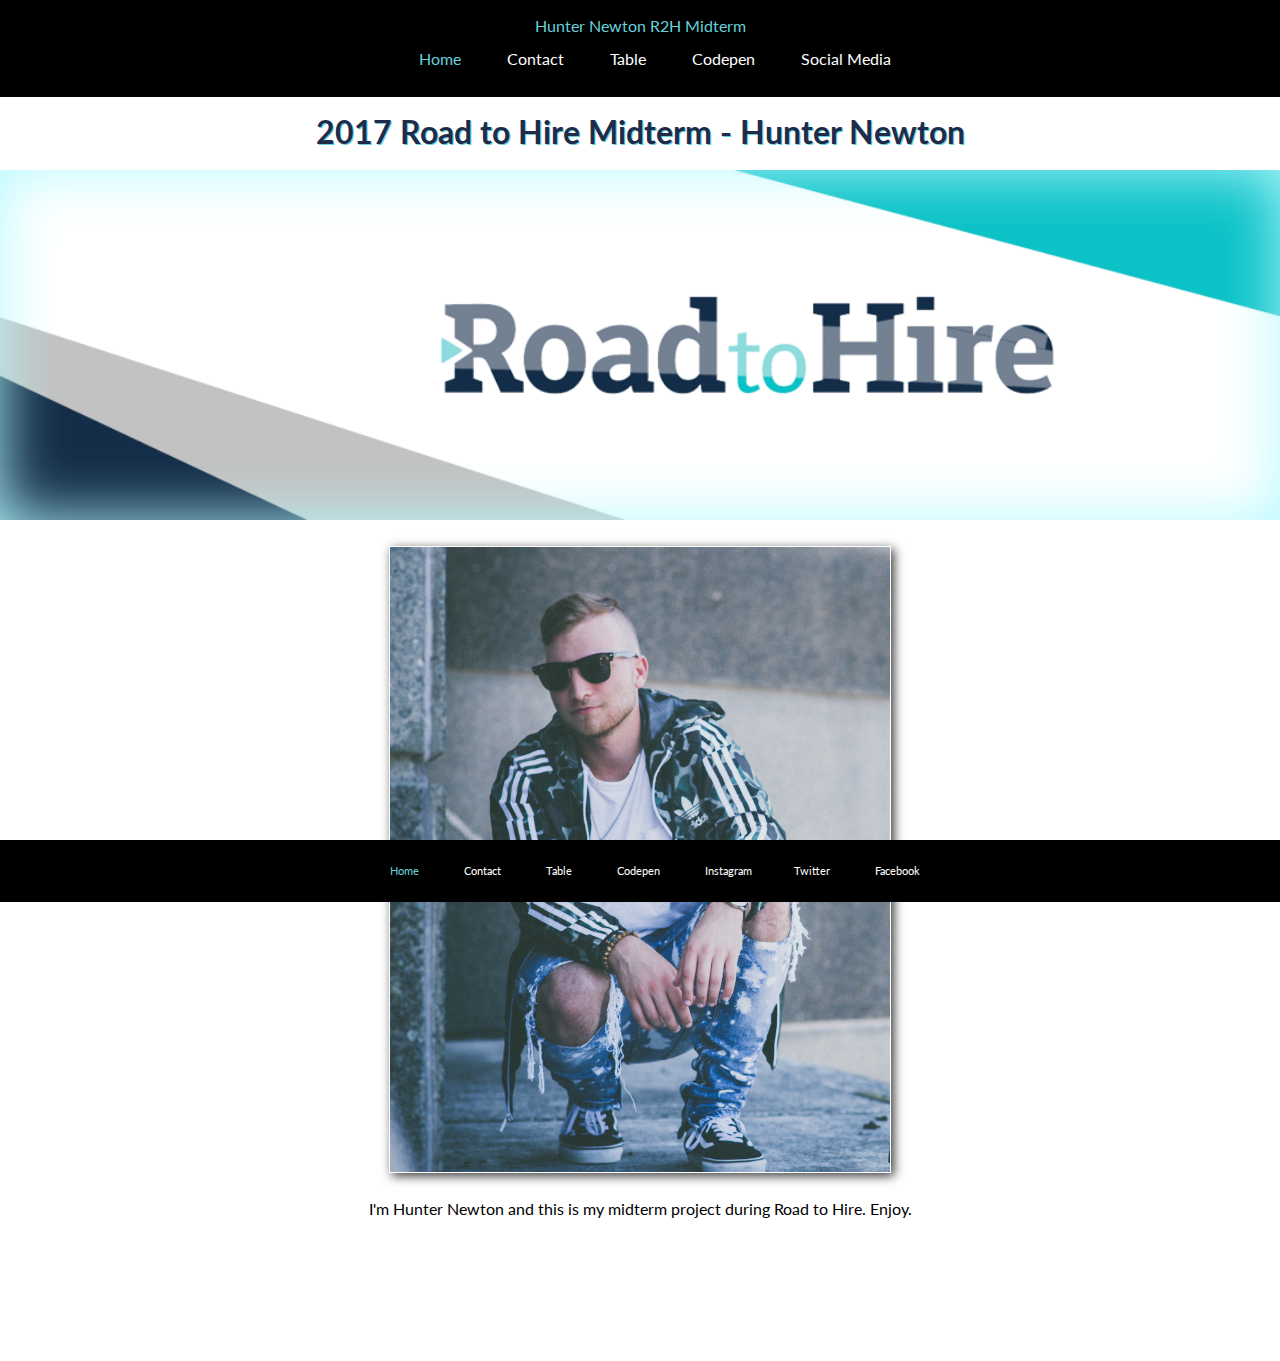
<file: index.html>
<!DOCTYPE html>
<html>
<head>
    <title>Hunter Newton - Home</title>
    <meta charset="utf-8">
    <link rel="stylesheet" type="text/css" href="lib/css/style.css">
    <link rel="stylesheet" type="text/css" href="lib/css/reset.css">
    <link href="https://fonts.googleapis.com/css?family=Lato" rel="stylesheet">
    <script src="https://ajax.googleapis.com/ajax/libs/jquery/3.2.1/jquery.min.js"></script>

<body>
<script>
    $(window).scroll(function(){
    $(".top").css("opacity", 1 - $(window).scrollTop() / 100);
  });
</script>

    <div class="top">
        <div class="name"><p>Hunter Newton R2H Midterm</p></div>

        <!-- Nav Bar Start -->
        <nav>
            <ul>
                <li  id="selected"><a href="index.html">Home</a></li>
                <li><a href="contact.html">Contact</a></li>
                <li><a href="table.html">Table</a></li>
                <li><a href="codepen.html">Codepen</a></li>
                <li class="dropdown"><a href="#" class="maindropdown">Social Media</a>
                <div class="down">
                <a href="https://www.instagram.com/roadtohire/" target="_blank">Instagram</a>
                <a href="https://twitter.com/roadtohire" target="_blank">Twitter</a>
                <a href="https://www.facebook.com/roadtohire/?fref=ts" target="_blank">Facebook</a>
                </div>
                </li>
            </ul>
        </nav>
        <!-- Nav Bar End -->
    </div>

    <!-- Header Start -->
    <header>
        <h1 class="main-header">2017 Road to Hire Midterm - Hunter Newton</h1>
        <div class="home-banner"></div> <!-- Road to Hire background image -->
    </header>
    <!-- Header End -->

    <!-- About Start -->
    <section class="about">
        <figure><img class="me" src="lib/img/me.jpg">
        <p>I'm Hunter Newton and this is my midterm project during Road to Hire. Enjoy.</p>
    </section>
    <!-- About End -->


<footer>
    <!-- Nav Bar Start -->
    <nav>
        <ul>
            <li  id="selected"><a href="index.html">Home</a></li>
            <li><a href="contact.html">Contact</a></li>
            <li><a href="table.html">Table</a></li>
            <li><a href="codepen.html">Codepen</a></li>
            <li><a href="https://www.instagram.com/roadtohire/" target="_blank">Instagram</a>
            <li><a href="https://twitter.com/roadtohire" target="_blank">Twitter</a></li>
            <li><a href="https://www.facebook.com/roadtohire/?fref=ts" target="_blank">Facebook</a></li>
            </li>
    </nav>
    <!-- Nav Bar End -->
</footer>
</body>
</html>
</file>
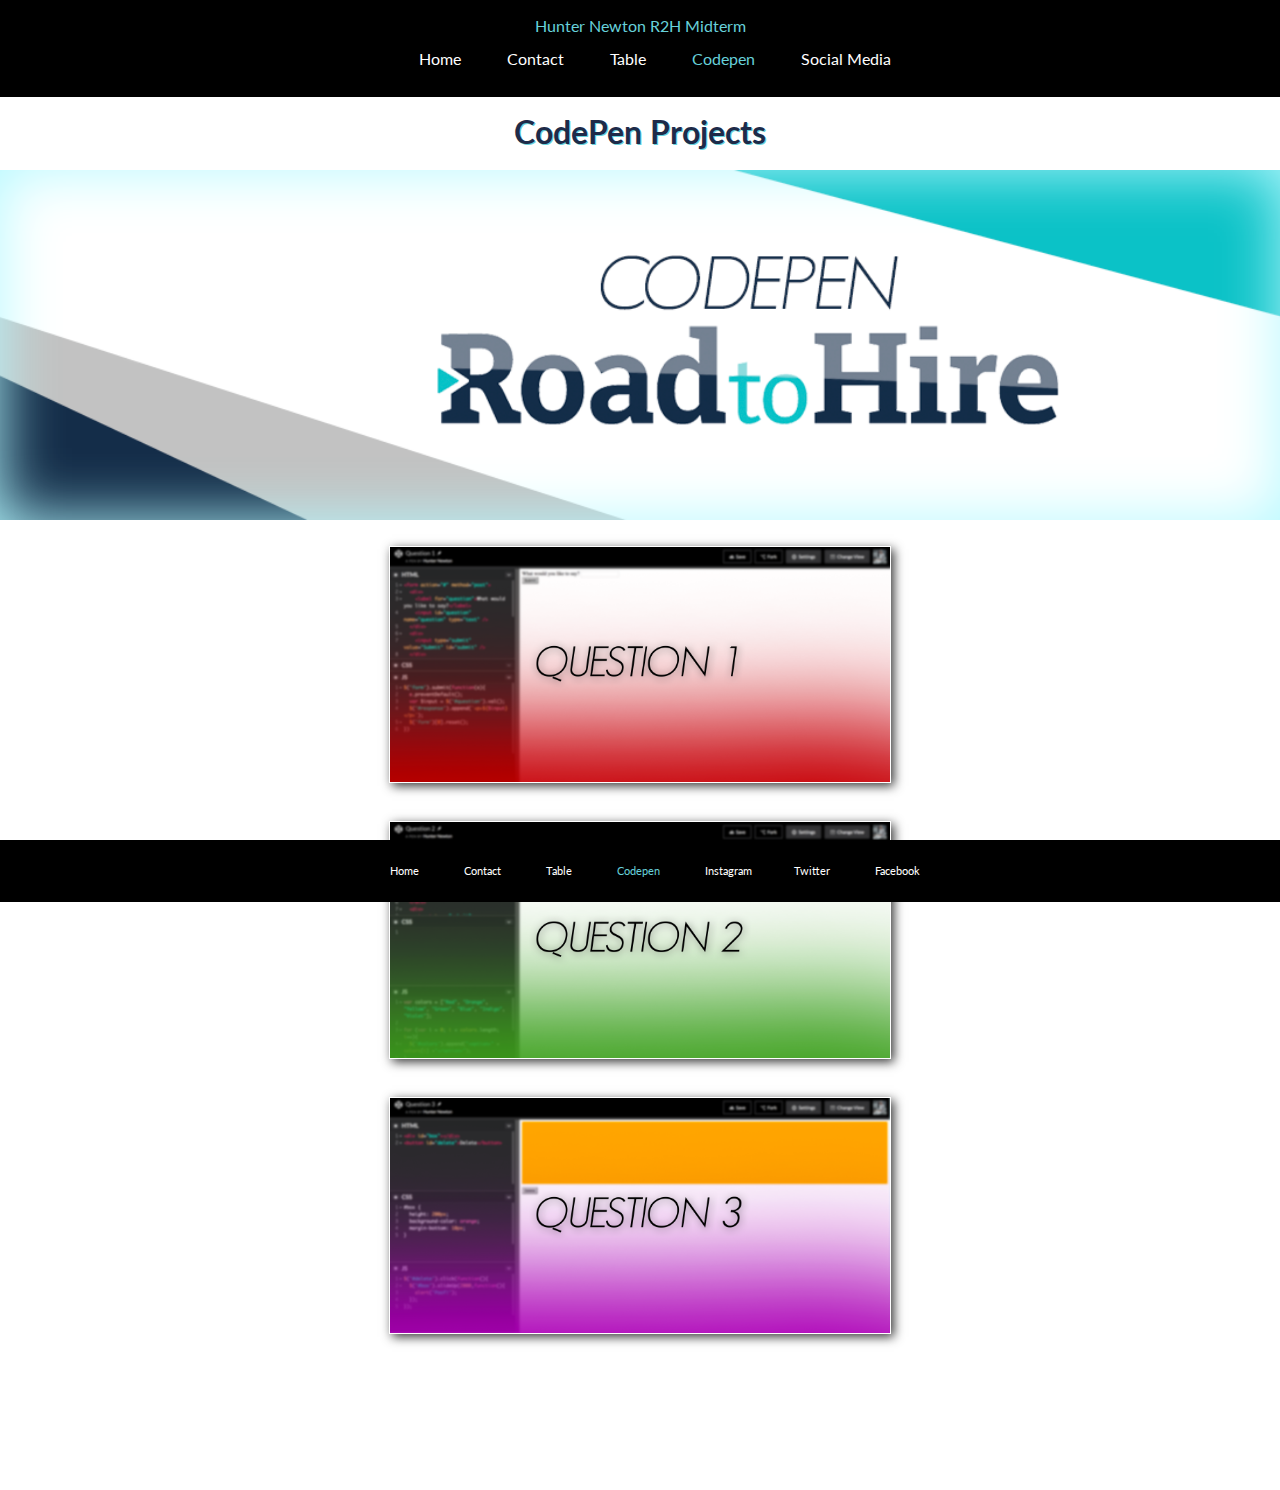
<file: codepen.html>
<!DOCTYPE html>
<html>
<head>
    <title>Hunter Newton - CodePen</title>
    <meta charset="utf-8">
    <link rel="stylesheet" type="text/css" href="lib/css/style.css">
    <link rel="stylesheet" type="text/css" href="lib/css/reset.css">
    <link href="https://fonts.googleapis.com/css?family=Lato" rel="stylesheet">
    <script src="https://ajax.googleapis.com/ajax/libs/jquery/3.2.1/jquery.min.js"></script>
<body>
<script>
    $(window).scroll(function(){
    $(".top").css("opacity", 1 - $(window).scrollTop() / 100);
  });
</script>
    <div class="top">
        <div class="name"><p>Hunter Newton R2H Midterm</p></div>

        <!-- Nav Bar Start -->
        <nav>
            <ul>
                <li><a href="index.html">Home</a></li>
                <li><a href="contact.html">Contact</a></li>
                <li><a href="table.html">Table</a></li>
                <li id="selected"><a href="codepen.html">Codepen</a></li>
                <li class="dropdown"><a href="#" class="maindropdown">Social Media</a>
                <div class="down">
                <a href="https://www.instagram.com/roadtohire/" target="_blank">Instagram</a>
                <a href="https://twitter.com/roadtohire" target="_blank">Twitter</a>
                <a href="https://www.facebook.com/roadtohire/?fref=ts" target="_blank">Facebook</a>
                </li>
            </ul>
        </nav>
        <!-- Nav Bar End -->
    </div>

    <!-- Header Start -->
    <header>
        <h1 class="main-header">CodePen Projects</h1>
        <div class="codepen-banner"></div> <!-- Road to Hire background image -->
    </header>
    <!-- Header End -->

    <!-- CodePen Start -->
    <section class="codepen-container">
        <figure class="codepen">
            <a href="https://codepen.io/Hun7er/pen/dzebKm" target="_blank"><img class="question" src="lib/img/question1.png" alt="Question 1"></a>
        </figure>

        <figure class="codepen">
            <a href="https://codepen.io/Hun7er/pen/LjmYvK" target="_blank"><img class="question" src="lib/img/question2.png" alt="Question 2"></a>
        </figure>

        <figure class="codepen">
            <a href="https://codepen.io/Hun7er/pen/EvLaYr" target="_blank"><img class="question" src="lib/img/question3.png" alt="Question 3"></a>
        </figure>  
    </section>
    <!-- CodePen End -->


<footer class="footer">
    <!-- Nav Bar Start -->
    <nav>
        <ul>
            <li><a href="index.html">Home</a></li>
            <li><a href="contact.html">Contact</a></li>
            <li><a href="table.html">Table</a></li>
            <li id="selected"><a href="codepen.html">Codepen</a></li>
            <li><a href="https://www.instagram.com/roadtohire/" target="_blank">Instagram</a>
            <li><a href="https://twitter.com/roadtohire" target="_blank">Twitter</a></li>
            <li><a href="https://www.facebook.com/roadtohire/?fref=ts" target="_blank">Facebook</a></li>
            </div>
            </li>
        </ul>
    </nav>
    <!-- Nav Bar End -->
</footer>
</body>
</html>
</file>
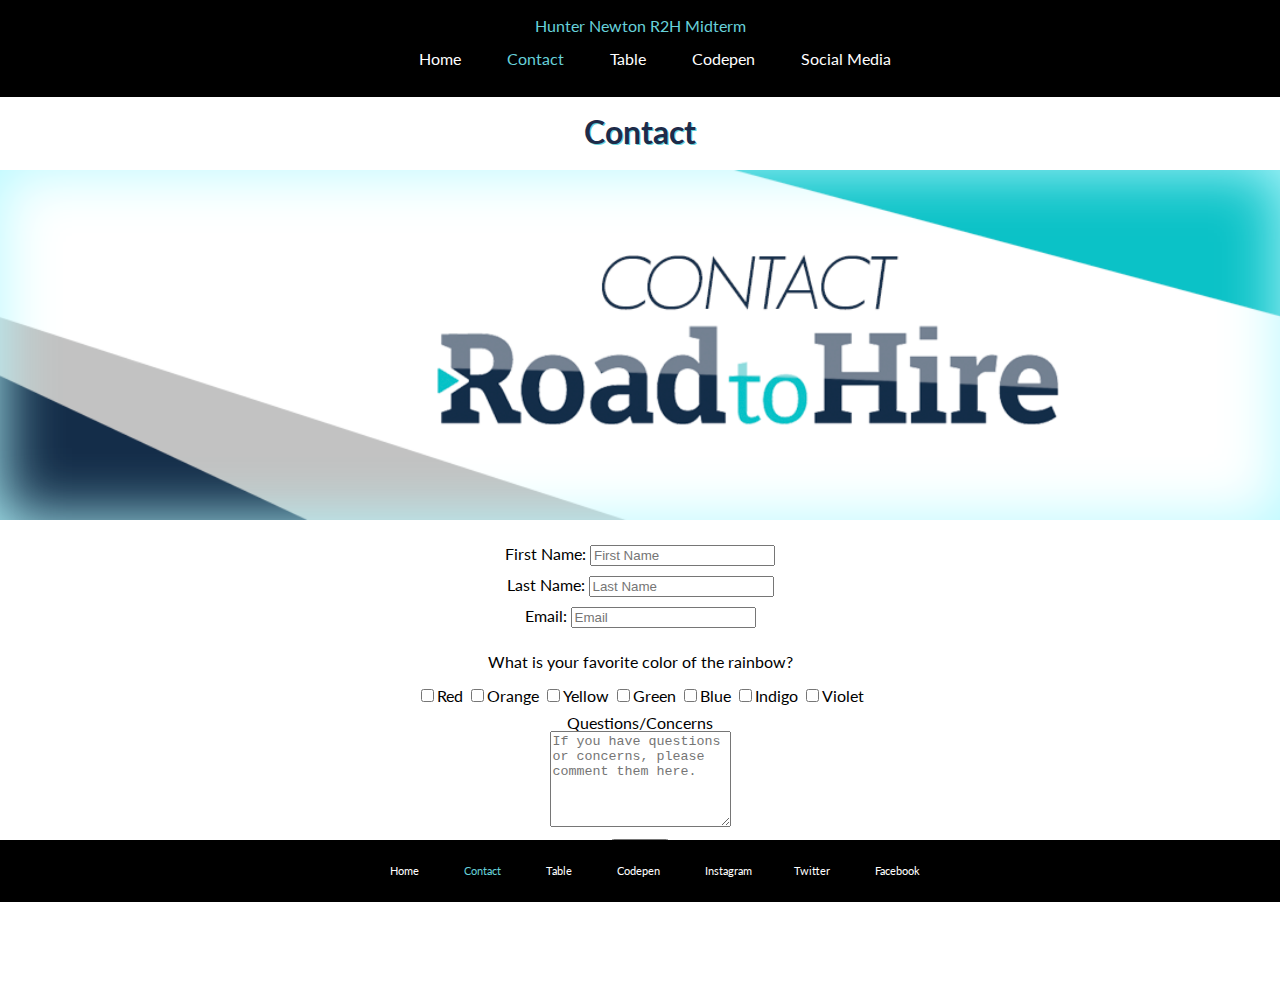
<file: contact.html>
<!DOCTYPE html>
<html>
<head>
    <title>Hunter Newton - Contact</title>
    <meta charset="utf-8">
    <link rel="stylesheet" type="text/css" href="lib/css/style.css">
    <link rel="stylesheet" type="text/css" href="lib/css/reset.css">
    <link href="https://fonts.googleapis.com/css?family=Lato" rel="stylesheet">
    <script src="https://ajax.googleapis.com/ajax/libs/jquery/3.2.1/jquery.min.js"></script>
<body>
<script>
    $(window).scroll(function(){
    $(".top").css("opacity", 1 - $(window).scrollTop() / 100);
  });
</script>

    <div class="top">
        <div class="name"><p>Hunter Newton R2H Midterm</p></div>

        <!-- Nav Bar Start -->
        <nav>
            <ul>
                <li><a href="index.html">Home</a></li>
                <li id="selected"><a href="contact.html">Contact</a></li>
                <li><a href="table.html">Table</a></li>
                <li><a href="codepen.html">Codepen</a></li>
                <li class="dropdown"><a href="#" class="maindropdown">Social Media</a>
                <div class="down">
                <a href="https://www.instagram.com/roadtohire/" target="_blank">Instagram</a>
                <a href="https://twitter.com/roadtohire" target="_blank">Twitter</a>
                <a href="https://www.facebook.com/roadtohire/?fref=ts" target="_blank">Facebook</a>
                </div>
                </li>
            </ul>
        </nav>
        <!-- Nav Bar End -->
    </div>

    <!-- Header Start -->
    <header>
        <h1 class="main-header">Contact</h1>
        <div class="contact-banner"></div> <!-- Road to Hire background image -->
    </header>
    <!-- Header End -->

    <!-- Form Start -->
    <section>
        <form id="form">
            <div class="form-question">
                <label for="fname">First Name:</label>
                <input type="text" id="fname" name="fname" value="" placeholder="First Name" required=""/>
            </div>

            <div class="form-question">
                <label for="lname">Last Name:</label>
                <input type="text" id="lname" name="lname" value="" placeholder="Last Name" required="" />
            </div>

            <div class="form-question">
                <label for="email">Email: <input type="email" id="email" name="email" placeholder="Email" required=""/></label>
            </div>
        
            <div class="form-question">
                <p>What is your favorite color of the rainbow?</p>
                <label for="color"><input type="checkbox" name="color" value="red" id="red" />Red</label>
                <label for="color"><input type="checkbox" name="color" value="orange" id="orange" />Orange</label>
                <label for="color"><input type="checkbox" name="color" value="yellow" id="yellow" />Yellow</label>
                <label for="color"><input type="checkbox" name="color" value="green" id="green" />Green</label>
                <label for="color"><input type="checkbox" name="color" value="blue" id="blue" />Blue</label>
                <label for="color"><input type="checkbox" name="color" value="indigo" id="indigo" />Indigo</label>
                <label for="color"><input type="checkbox" name="color" value="violet" id="violet" />Violet</label>
            </div>

            <div class="form-question">
                <label class="questions" for="questions">Questions/Concerns</label>
                <textarea placeholder="If you have questions or concerns, please comment them here." cols="20" rows="6" name="questions" id="questions"></textarea>
                </div>

            <div class="submit">
                <input type="submit" name="submit" value="Submit" />
            </div>
        </form>

        <!-- Validate Form Start -->
        <script>
            $("#form").validate();
        </script>  
        <!-- Validate Form End -->

    </section>
    <!-- Form End -->

<footer>
    <!-- Nav Bar Start -->
    <nav>
        <ul>
            <li><a href="index.html">Home</a></li>
            <li id="selected"><a href="contact.html">Contact</a></li>
            <li><a href="table.html">Table</a></li>
            <li><a href="codepen.html">Codepen</a></li>
            <li><a href="https://www.instagram.com/roadtohire/" target="_blank">Instagram</a>
            <li><a href="https://twitter.com/roadtohire" target="_blank">Twitter</a></li>
            <li><a href="https://www.facebook.com/roadtohire/?fref=ts" target="_blank">Facebook</a></li>
            </li>
    </nav>
    <!-- Nav Bar End -->
</footer>
</body>
</html>
</file>
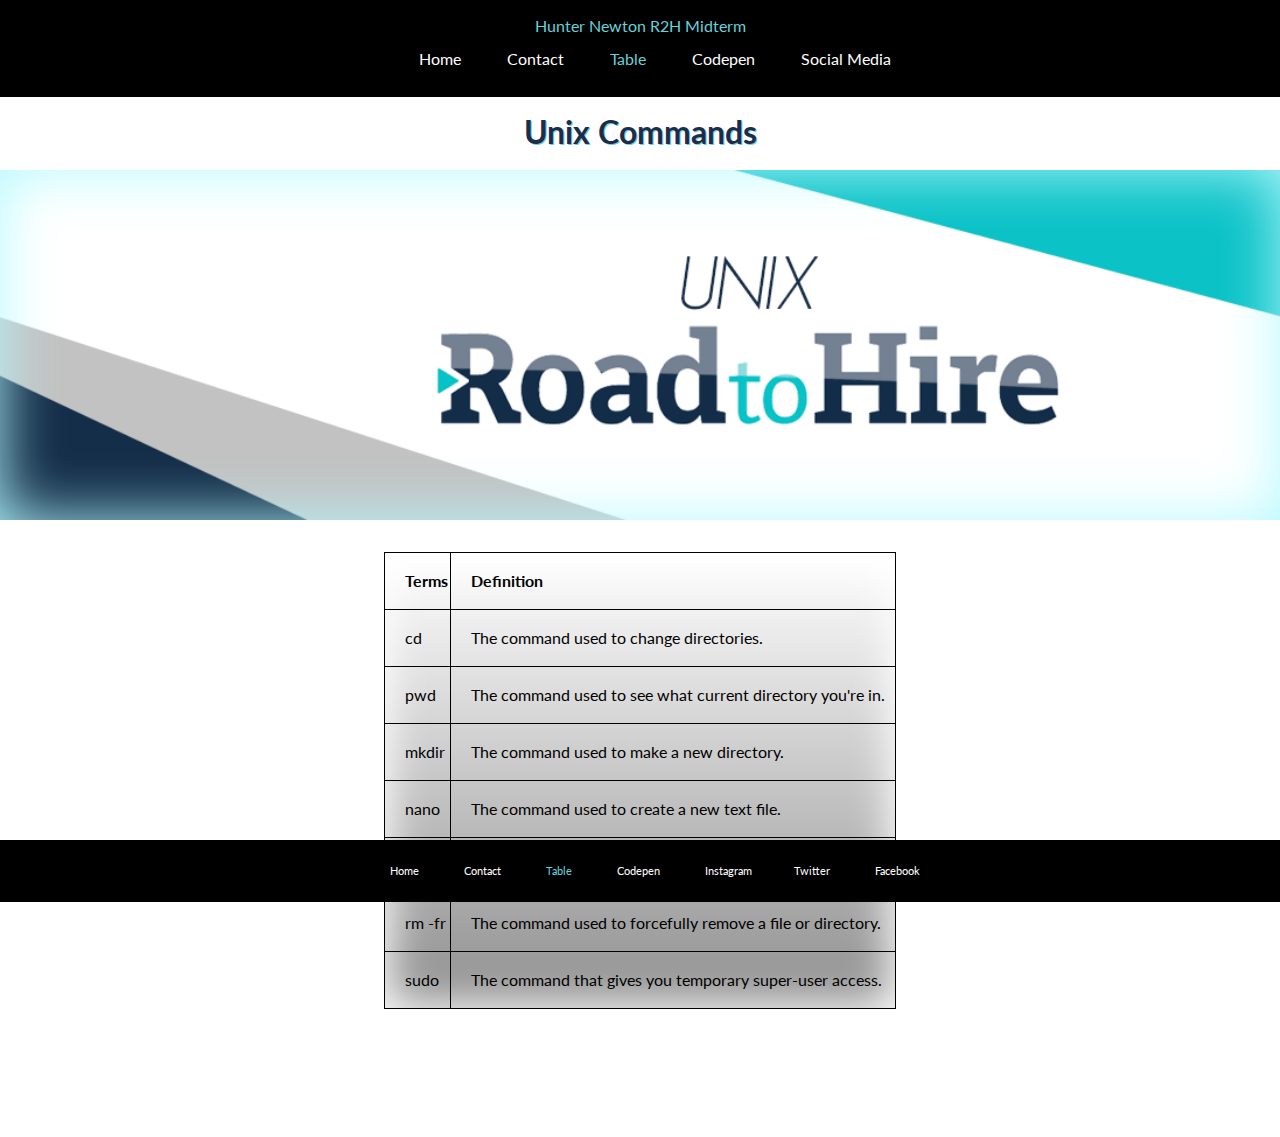
<file: table.html>
<!DOCTYPE html>
<html>
<head>
    <title>Hunter Newton - Table</title>
    <meta charset="utf-8">
    <link rel="stylesheet" type="text/css" href="lib/css/style.css">
    <link rel="stylesheet" type="text/css" href="lib/css/reset.css">
    <link href="https://fonts.googleapis.com/css?family=Lato" rel="stylesheet">
    <script src="https://ajax.googleapis.com/ajax/libs/jquery/3.2.1/jquery.min.js"></script>
<body>
<script>
    $(window).scroll(function(){
    $(".top").css("opacity", 1 - $(window).scrollTop() / 100);
  });
</script>

    <div class="top">
        <div class="name"><p>Hunter Newton R2H Midterm</p></div>

        <!-- Nav Bar Start -->
        <nav>
            <ul>
                <li><a href="index.html">Home</a></li>
                <li><a href="contact.html">Contact</a></li>
                <li id="selected"><a href="table.html">Table</a></li>
                <li><a href="codepen.html">Codepen</a></li>
                <li class="dropdown"><a href="#" class="maindropdown">Social Media</a>
                <div class="down">
                <a href="https://www.instagram.com/roadtohire/" target="_blank">Instagram</a>
                <a href="https://twitter.com/roadtohire" target="_blank">Twitter</a>
                <a href="https://www.facebook.com/roadtohire/?fref=ts" target="_blank">Facebook</a>
                </div>
                </li>
            </ul>
        </nav>
        <!-- Nav Bar End -->
    </div>

    <!-- Header Start -->
    <header class="header">
        <h1 class="main-header">Unix Commands</h1>
        <div class="unix-banner"></div> <!-- Road to Hire background image -->
    </header>
    <!-- Header End -->

    <section>
        <table>
            <tr>
                <th>Terms</th>
                <th>Definition</th>
            </tr>
            <tr>
                <td>cd</td>
                <td>The command used to change directories.</td>
            </tr>
              
            <tr>
                <td>pwd</td>
                <td>The command used to see what current directory you're in.</td> 
            </tr>
              
            <tr>
                <td>mkdir</td>
                <td>The command used to make a new directory.</td> 
            </tr>
              
            <tr>
                <td>nano</td>
                <td>The command used to create a new text file.</td> 
            </tr>
              
            <tr>
                <td>cp -r</td>
                <td>The command used to copy recursively.</td> 
            </tr>
              
            <tr>
                <td>rm -fr</td>
                <td>The command used to forcefully remove a file or directory.</td> 
            </tr>
              
            <tr>
                <td>sudo</td>
                <td>The command that gives you temporary super-user access.</td> 
            </tr>
        </table>
    </section>


<footer class="footer">
    <!-- Nav Bar Start -->
    <nav>
        <ul>
            <li><a href="index.html">Home</a></li>
            <li><a href="contact.html">Contact</a></li>
            <li  id="selected"><a href="table.html">Table</a></li>
            <li><a href="codepen.html">Codepen</a></li>
            <li><a href="https://www.instagram.com/roadtohire/" target="_blank">Instagram</a>
            <li><a href="https://twitter.com/roadtohire" target="_blank">Twitter</a></li>
            <li><a href="https://www.facebook.com/roadtohire/?fref=ts" target="_blank">Facebook</a></li>
            </li>
    </nav>
    <!-- Nav Bar End -->
</footer>
</body>
</html>
</file>
<file: lib/css/style.css>
body {
	margin: 0;
	padding-bottom: 10%;
	font-family: 'Lato', sans-serif;
}


/*=============| NAVBARR START |============*/

nav {
	display: inline-block;
	text-align: center;
	position: fixed;
	background-color: black;
	width: 100%;
	padding-top: -40px;
}

#selected a{
	color: #67d1da;
}

nav a,
nav li {
	text-decoration: none;
	list-style: none;
	color: white;
	display: inline-block;
	padding-right: 10px;
}

nav a:hover {
	color: #67d1da;
}

li a, .maindropdown {
    display: inline-block;
    text-align: center;
    padding: 14px 16px;
    text-decoration: none;
}

li .dropdown {
    display: inline-block;
}

.down {
    display: none;
    position: absolute;
    background-color: black;
    min-width: 160px;
}

.down a {
    color: white;
    text-decoration: none;
    display: block;
    text-align: left;
    padding-left: 15px;
}

.down a:hover {
	color: #67d1da;
}

.dropdown:hover .down {
    display: block;
}

.name {
    position: fixed;
    top: -1px;
    line-height: 22px;
    color: #67d1da;
    background-color: rgb(0, 0, 0);
    text-align: center;
    width: 100%;
    z-index: 1;
}

/*==============| NAVBARR END |=============*/




/*===============| HEADER START |=============*/
.header {
	padding-bottom: 2.5%;
}

.main-header {
	text-align: center;
	padding-top: 95px;
	color: #1e2b49;
	text-shadow: 1px 1px 0 #67d1da;
}

.home-banner {
	background-image: url('../img/road2hire.png');
	background-size: cover;
	height: 350px;
	width: 100%;
	z-index: 1;
	box-shadow: inset 0 0 60px #b4f9ff;
}

.contact-banner {
	background-image: url('../img/contact.png');
	background-size: cover;
	height: 350px;
	width: 100%;
	z-index: 1;
	box-shadow: inset 0 0 60px #b4f9ff;
}

.unix-banner {
	background-image: url('../img/unix.png');
	background-size: cover;
	height: 350px;
	width: 100%;
	z-index: 1;
	box-shadow: inset 0 0 60px #b4f9ff;
}

.codepen-banner {
	background-image: url('../img/codepen.png');
	background-size: cover;
	height: 350px;
	width: 100%;
	z-index: 1;
	box-shadow: inset 0 0 60px #b4f9ff;
}


/*===============| HEADER END |===============*/




/*===============| HOME START |===============*/
.about {
	text-align: center;
}
.me {
    width: 500px;
    border: 1px solid white;
    margin: 10px 10px;
    display: inline-block;
    box-shadow: 3px 3px 10px #393939;
    background-color: #dbf7ff;
    text-align: center;
}

/*===============| HOME END |===============*/






/*===============| FOOTER START |===============*/

footer {
	font-size: .7em;
	text-decoration: none;
	list-style: none;
	color: white;
	display: inline-block;
	position: absolute;
	bottom: 60px;
	left: 0;
}

/*===============| FOOTER END |===============*/





/*===============| FORM START |===============*/

form {
	padding-top: 2%;
}
.form-question {
	padding-bottom: 10px;
	text-align: center;
}

.questions {
	display: block;
}

.submit {
	text-align: center;
}

/*===============| FORM END |===============*/

/*===============| TABLE START |===============*/

table, td, th, tr {
	border: 1px solid black;
	padding-left: 20px;
	padding-top: 20px;
	padding-bottom: 20px;
}

table {
	width: 40%; 
	background: linear-gradient(180deg, white, #8e8e8e);
	box-shadow: inset 0 0 40px 5px white;
	margin: 0 auto;
}

th {
	text-align: left;
	padding-left: 20px;
}
/*===============| TABLE END |===============*/





/*===============| CODEPEN START |===============*/
.codepen-container {
	text-align: center;
}
.question {
    width: 500px;
    border: 1px solid white;
    margin: 10px 10px;
    display: inline-block;
    box-shadow: 3px 3px 10px #393939;
    background-color: #dbf7ff;
}

.question:hover {
	opacity: .8;
}

/*===============| CODEPEN END |===============*/
</file>
